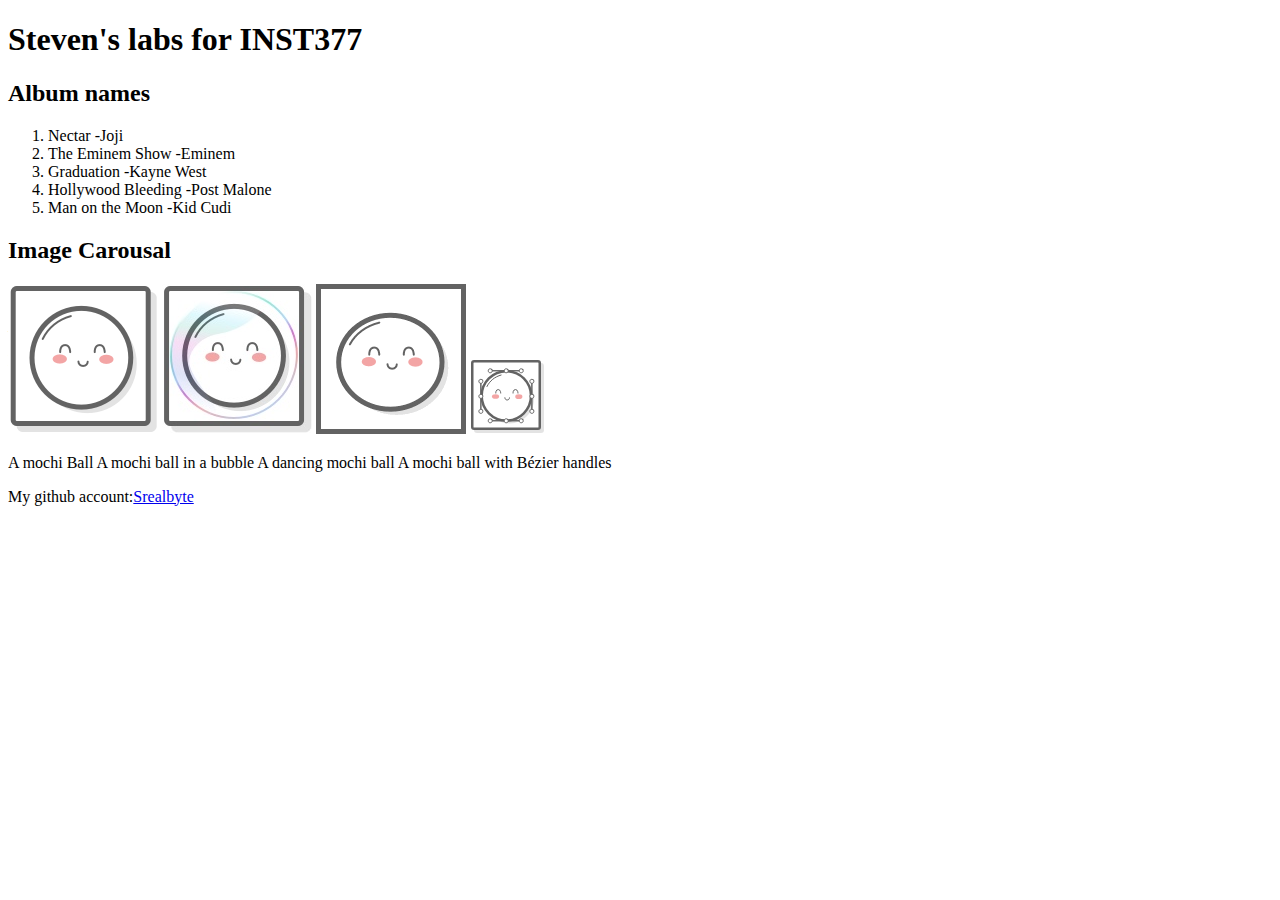
<file: client/lab_1/index.html>
<!DOCTYPE html>
  <html lang="en">
  <head>
      <title>INST377 Lab 1</title>
    </head>
    <body>
      <h1>
        Steven's labs for INST377
      </h1>
      <h2>
        Album names
      </h2>
      <ol>
        <li>Nectar -Joji</li>
        <li>The Eminem Show -Eminem</li>
        <li>Graduation -Kayne West</li>
        <li>Hollywood Bleeding -Post Malone</li>
        <li>Man on the Moon -Kid Cudi</li>
      </ol>
      <h2>Image Carousal</h2>
        <div class="Images">
          <img src="images/mochi.png" alt='A mochi ball'/>
          <img src="images/mochi.jpg" alt='A mochi ball in a bubble'/>
          <img src="images/mochi.gif" alt='A dancing mochi ball'/>
          <img src="images/mochi.svg" alt='A mochi ball with Bézier handles'>
        </div>
        <div class="Description of Images"> 
        <p>A mochi Ball A mochi ball in a bubble A dancing mochi ball A mochi ball with Bézier handles</p>
        </div>
        <p>My github account:<a href="https://github.com/Srealbyte">Srealbyte</a></p>
    </body>
  </html>
</file>
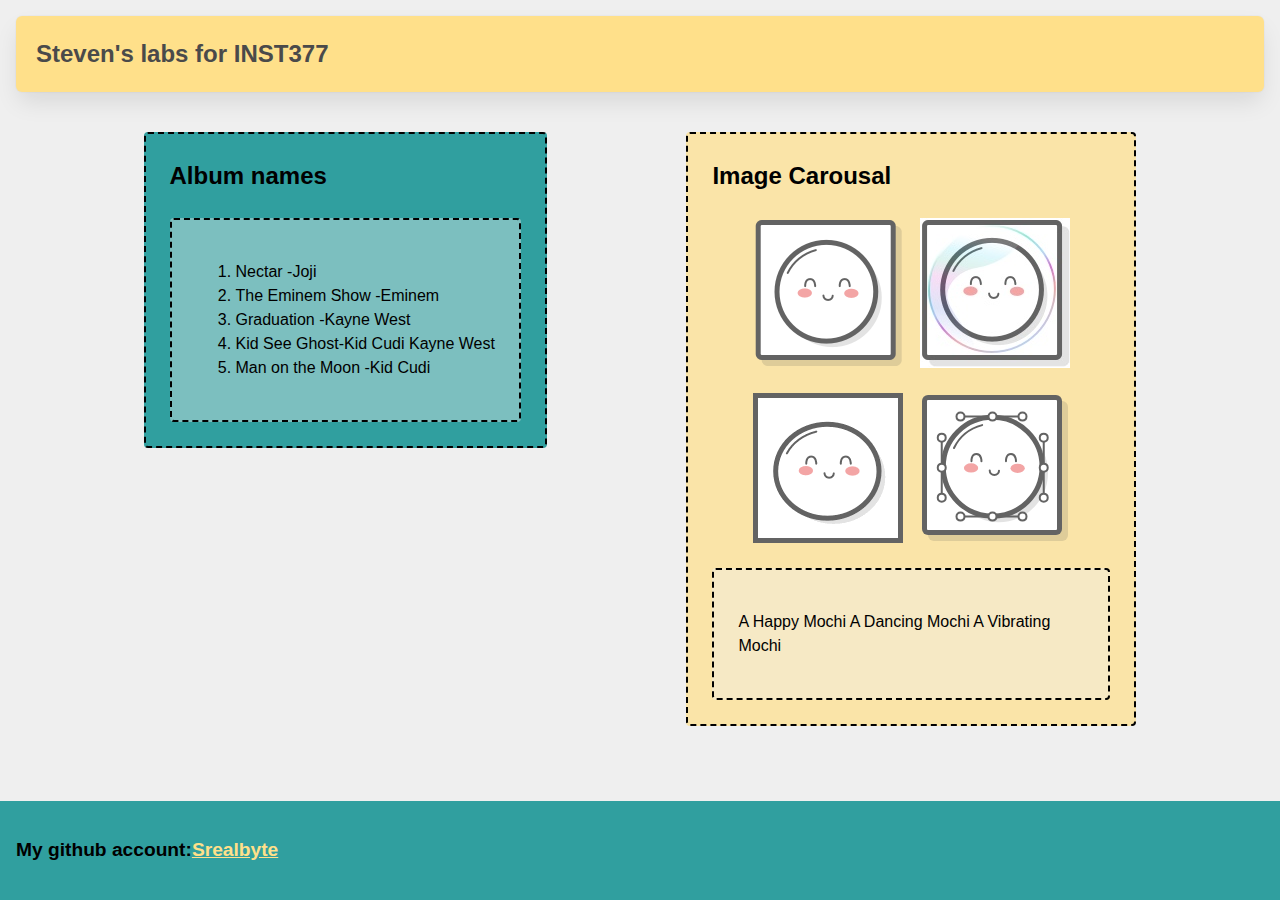
<file: client/lab_2/index.html>
<!--Replace this with your complete HTML from Lab 1

Hook it up to CSS by including style.css in the <head> tag

Then add CSS class names to your HTML to make it look like the lab pictures.
For example: <div class="selector">

You should not need to edit the CSS to do this, only the HTML.

Don't forget to add an actual set of image descriptions to your image carousel.-->

<!DOCTYPE html>
<html lang="en">

<head>
    <title>INST377 Lab 1</title>
    <link rel="stylesheet" href="style.css" />
</head>

<body>
    <div class='wrapper'>
        <header class='header'>
            <h1>Steven's labs for INST377</h1>
        </header>
        <div class="container">
            <div class="box left_section">
                <h2>Album names</h2>
                <div class="box">
                    <ol>
                        <li>Nectar -Joji</li>
                        <li>The Eminem Show -Eminem</li>
                        <li>Graduation -Kayne West</li>
                        <li>Kid See Ghost-Kid Cudi Kayne West</li>
                        <li>Man on the Moon -Kid Cudi</li>
                    </ol>
                </div>
            </div>
            <div class="box right_section">
                <h2>Image Carousal</h2>
                <div class="grid">
                    <img src="images/mochi.png" alt='A mochi ball' />
                    <img src="images/mochi.jpg" alt='A mochi ball in a bubble' />
                    <img src="images/mochi.gif" alt='A dancing mochi ball' />
                    <img src="images/mochi.svg" alt='A mochi ball with Bézier handles' />
                </div>
                <div class="box">
                    <p>A Happy Mochi A Dancing Mochi A Vibrating Mochi</p>
                </div>
            </div>

        </div>

        <div class="footer">
            <p>My github account:<a href="https://github.com/Srealbyte">Srealbyte</a></p>
        </div>
</body>

</html>
</file>
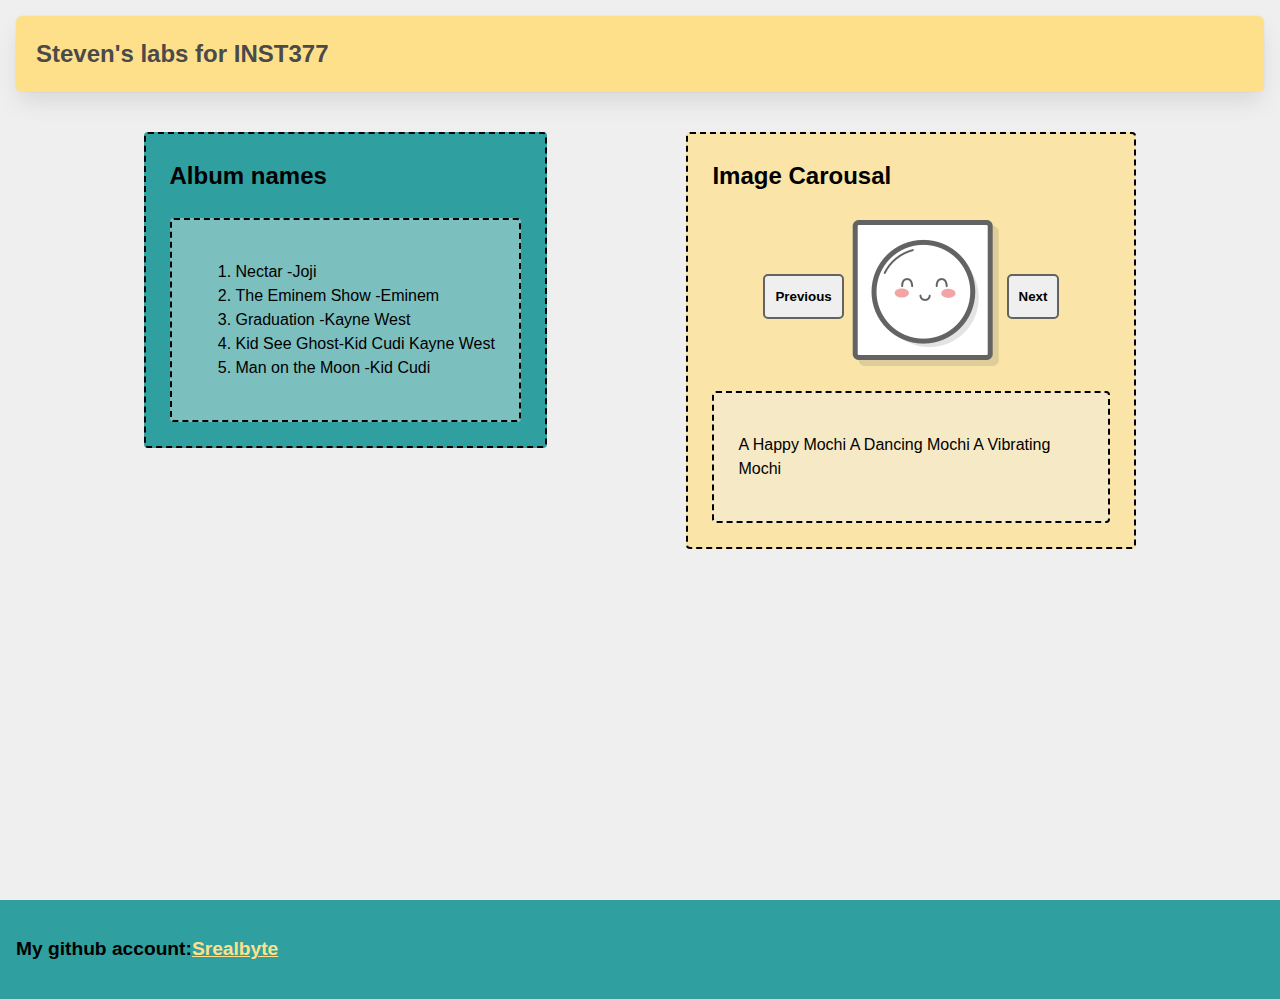
<file: client/lab_3/index.html>
<!DOCTYPE html>
<html lang="en">

<head>
    <title>INST377 Lab 1</title>
    <link rel="stylesheet" href="style.css" />
</head>

<body>
    <div class='wrapper'>
        <header class='header'>
            <h1>Steven's labs for INST377</h1>
        </header>
        <div class="container">
            <div class="box left_section">
                <h2>Album names</h2>
                <div class="box">
                    <ol>
                        <li>Nectar -Joji</li>
                        <li>The Eminem Show -Eminem</li>
                        <li>Graduation -Kayne West</li>
                        <li>Kid See Ghost-Kid Cudi Kayne West</li>
                        <li>Man on the Moon -Kid Cudi</li>
                    </ol>
                </div>
            </div>
            <div class="box right_section">
                <h2>Image Carousal</h2>
                <div class="carousel">
                    <button class="prev">Previous</button>
                    <div class="slides">
                        <div class="carousel_item visible">
                            <img id='slide_1' src="images/mochi.png" alt='A mochi ball' />
                        </div>
                        <div class="carousel_item hidden">
                            <img id="slide_2" src="images/mochi.jpg" alt='A mochi ball in a bubble' />
                        </div>
                        <div class="carousel_item hidden">
                            <img id="slide_3" src="images/mochi.gif" alt='A mochi ball in a bubble' />
                        </div>
                        <div class="carousel_item hidden">
                            <img id="slide_4" src="images/mochi.svg" alt='A mochi ball in a bubble' />
                        </div>
                    </div>
                    <button class="next">Next</button>
                </div>
                <div class="box">
                    <p>A Happy Mochi A Dancing Mochi A Vibrating Mochi</p>
                </div>
            </div>
        </div>
    </div>
    </div>
    <div class="footer">
        <p>My github account:<a href="https://github.com/Srealbyte">Srealbyte</a></p>
    </div>
    <script src="script.js"></script>
</body>
</html>
</file>
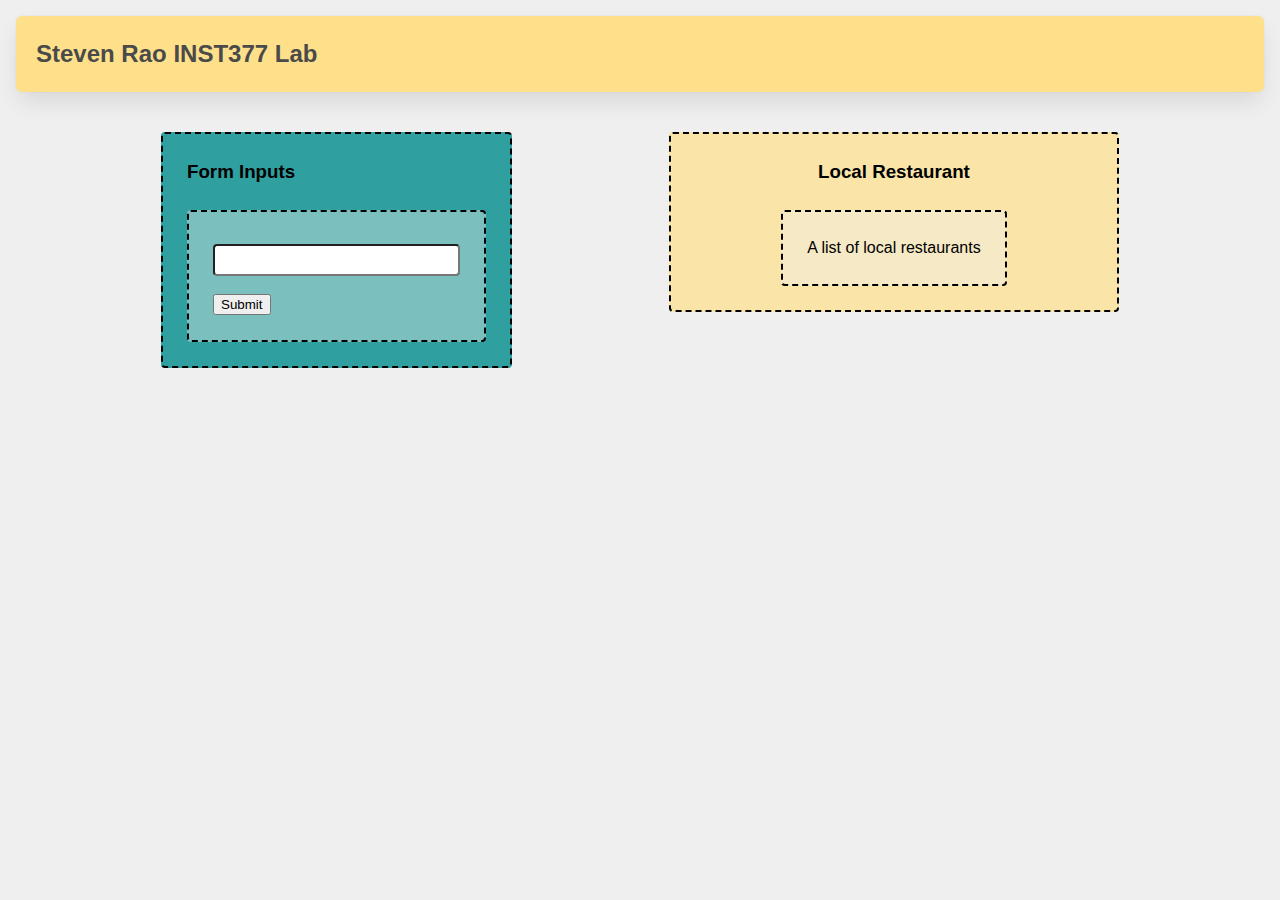
<file: client/lab_4/index.html>
<!DOCTYPE html>
<html lang="en">
<head>
    <meta charset="UTF-8">
    <meta http-equiv="X-UA-Compatible" content="IE=edge">
    <meta name="viewport" content="width=device-width, initial-scale=1.0">
    <title>Document</title>
    <link rel="stylesheet" href="style.css">
</head>
<body>
    <div class="wrapper">
        <header class="header">
            <h1>Steven Rao INST377 Lab</h1>
        </header>
        <div class="container">
            <div class="left_section box">
                <h3>Form Inputs</h3>
                <form action="/api" class="box">
                    <label for=resto></label>
                    <input type="text" name=resto id=resto>
                    <button type="submit">Submit</button>
                </form>
            </div>
            <div class="right_section box">
                <h3>Local Restaurant</h3>
                <div class="restaurant_list box">A list of local restaurants</div>
            </div>
        </div>
    </div>
</body>
</html>
<!-- Bring in your successful HTML/CSS from the Flexbox lab -->
<!-- Try typing 'doc' at the top of this file and pressing "tab" -->
<!-- if your development environment is set up correctly -->
<!-- the Emmett plugin will set this file up for you -->

<!-- Requirements -->
<!-- Your page will need a form in it with an 'action' to /api and a single text field with an id/name of "resto" -->
<!-- If you open /routes/apiRoutes and go to line 38 you will find the server side answer to your request! -->

<!-- This week doesn't have a script.js file in it, because you're focusing on HTML and CSS -->
</file>
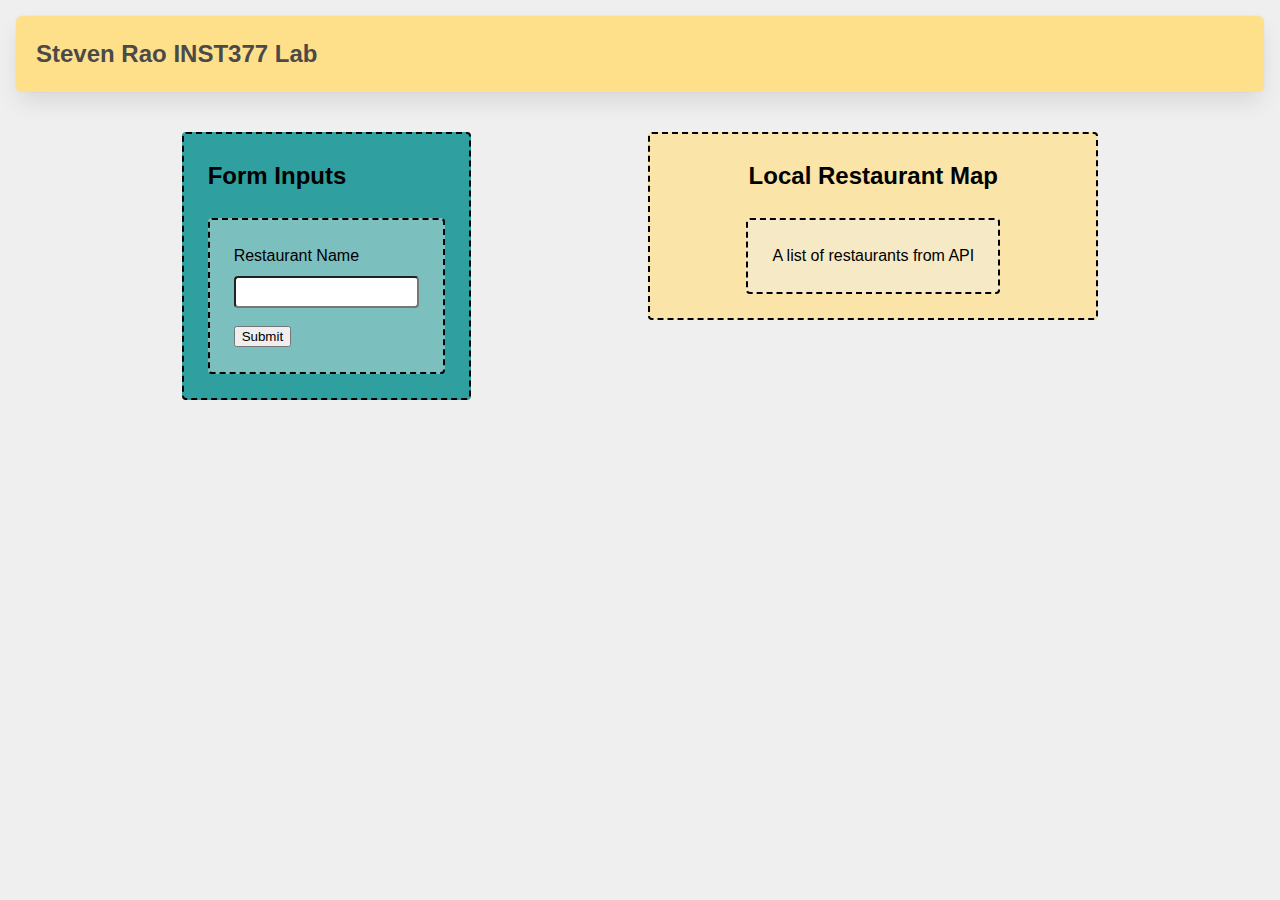
<file: client/lab_5/index.html>
<!-- Bring in your successful HTML/CSS from the Flexbox lab -->
<!-- Your page will need a form in it with an 'action' to /api and a single text field with an id/name of "resto" -->
<!-- If you open /routes/apiRoutes and go to line 38 you will find the server side answer to your request! -->

<!-- Temporarily unhook your script.js file from your main index file -->
<!DOCTYPE html>
<html lang="en">
<head>
    <meta charset="UTF-8">
    <meta http-equiv="X-UA-Compatible" content="IE=edge">
    <meta name="viewport" content="width=device-width, initial-scale=1.0">
    <title>Document</title>
    <link rel="stylesheet" href="style.css">
</head>
<body>
    <div class="wrapper">
        <header class="header">
            <h1>Steven Rao INST377 Lab</h1>
        </header>
        <div class="container">
            <div class="left_section box">
                <h2>Form Inputs</h2>
                <form action="/api" class="box main_form">
                    <div>
                        <label for="resto">Restaurant Name</label>
                        <input type="text" name="resto" id="resto">
                    </div>
                    <button type="submit">Submit</button>
                </form>
            </div>
            <div class="right_section box">
                <h2>Local Restaurant Map</h2>
                <div class="box" id="restaurant_list">A list of restaurants from API</div>
            </div>
        </div>
    </div>
    <script src="script.js"></script>
</body>
</html>
</file>
<file: client/lab_2/style.css>
* {
  box-sizing: border-box;
}

/* 
  These rules apply to actual HTML elements with no labelling!
  So: they style the tags directly
*/

html {
  background-color: #fff;
  font-size: 16px;
  min-width: 300px;
  overflow-x: hidden;
  overflow-y: scroll;

  /* these are specific to different browsers */
  -moz-osx-font-smoothing: grayscale;
  -webkit-font-smoothing: antialiased;
  text-rendering: optimizeLegibility;
  -webkit-text-size-adjust: 100%;
  -moz-text-size-adjust: 100%;
  text-size-adjust: 100%;
}

body {
  margin: 0;
  padding: 0;

  font-family: ‘Segoe UI’, Candara, ‘Bitstream Vera Sans’, ‘DejaVu Sans’, ‘Bitsream Vera Sans’, ‘Trebuchet MS’, Verdana, ‘Verdana Ref’, sans-serif;
  font-weight: 400;
  line-height: 1.5;
  background-color: rgb(239, 239, 239);
}


a {
  display: inline-block;
  text-decoration: none;
}

h2 {
  margin:0;
  padding:0;
  padding-bottom:1.5rem;
}

form {
  accent-color: hsla(120, 100%, 50%, 0.482);
}

/*
  - These styles use 'class names'
  - You can apply them by using the 'class' attribute on your HTML
  - like this: <div class="wrapper">
  - note that the period vanishes there!
*/


.wrapper {
  min-height: 100vh;
  display: flex;
  flex-direction: column;
  margin: 0;
  flex: 1;
}

.container {
  margin: 0 20px;
  display: flex;
  justify-content: space-evenly;
  align-items: start;
  flex:1;
}

.header {
  padding-top: 1rem;
  padding-left: 1rem;
  padding-right: 1rem;
  padding-bottom: 1.5rem;
}


/*
  This rule implies that the H1 tag lives within another HTML tag
  It "inherits" some rules from the above
  Those rules won't apply to an h1 that's outside a block with the class of 'header'
*/

.header h1 {
  display: block;
  /* this will push other blocks out of the way */

  /* colors */
  background-color: #ffe08a;
  color: #4a4a4a;

  /* shapes */
  border-radius: 6px;
  font-size: 1.5rem;
  padding: 1.25rem;
  margin:0; /* removing the margin on h1 tags means the header pins to the top if we move it around */


  /* box-shadows are fancy */
  box-shadow: 0 0.5em 1em -0.125em rgb(10 10 10 / 10%), 0 0 0 1px rgb(10 10 10 / 2%);
}


/*
  Rules can be combined on a block to apply the 'cascade' in order
  So you can use two classnames in a single class attribute
  like: <div class="box section">

  Rules may combine in unexpected ways - remember that the LAST thing written in this file will have "priority"
  And will be what displays in your client
*/

.box {
  background-color: rgba(239, 239, 239, 0.40);
  border: 2px dashed;
  border-radius: 4px;

  width: fit-content;
  height:fit-content;
  padding: 1.5rem;
  margin: 0 auto;
}

.left_section {
  background-color: rgba(0, 139, 139, 0.8);
  flex: 0 1 auto;
  margin: 1rem;
  padding: 1.5rem;
}

.right_section {
  background-color: rgba(255, 224, 138, 0.7);
  flex: 1 2 auto;
  margin: 1rem;
  align-items: center;
  max-width: 450px;
}

/*
  This block is actually dependent on the "container" block having a flex set on it
  and the "wrapper" block displaying as a flex column with a "vertical height" (vh) of 100.
  That serves to cram the footer to the bottom of the page.
*/

.footer {
  flex-shrink: 0;
  padding: 1rem;
  background-color: rgba(0, 139, 139, 0.8);
  font-size: 1.2rem;
  font-weight: 600;
}

.footer a {
  color: rgba(255, 224, 138, 1);
  text-decoration: underline;
}

/*
  This is an example of a 'pseudoclass'
  In this instance, it says what to do if a mouse hovers over a link
  This is pretty desktop-specific, since there's no hover function on touchscreens
*/
.footer a:hover {
  /* Hue, saturation, luminosity, alpha */
  background-color: hsla(0, 0%, 90%, 0.15);
  /* red, green, blue, alpha */
  color: rgb(246, 169, 93);
  text-decoration: none;
}

.subtitle {
  color: rgba(0, 0, 0, 0.8);
  margin: 0px;
  margin-bottom: 5px;
}


/* Deploy this with images as direct "children" and the images should pop into shape */
.grid {
  display: flex;
  justify-content: space-evenly;
  flex-flow: wrap;
  width: 350px;
  height: 350px;
  margin: 0 auto;
}

.grid img {
  width: 150px;
  height: 150px;
}
</file>
<file: client/lab_3/style.css>
* {
  box-sizing: border-box;
}

/* 
  These rules apply to actual HTML elements with no labelling!
  So: they style the tags directly
*/

html {
  background-color: #fff;
  font-size: 16px;
  min-width: 300px;
  overflow-x: hidden;
  overflow-y: scroll;

  /* these are specific to different browsers */
  -moz-osx-font-smoothing: grayscale;
  -webkit-font-smoothing: antialiased;
  text-rendering: optimizeLegibility;
  -webkit-text-size-adjust: 100%;
  -moz-text-size-adjust: 100%;
  text-size-adjust: 100%;
}

body {
  margin: 0;
  padding: 0;

  font-family: ‘Segoe UI’, Candara, ‘Bitstream Vera Sans’, ‘DejaVu Sans’, ‘Bitsream Vera Sans’, ‘Trebuchet MS’, Verdana, ‘Verdana Ref’, sans-serif;
  font-weight: 400;
  line-height: 1.5;
  background-color: rgb(239, 239, 239);
}


a {
  display: inline-block;
  text-decoration: none;
}

h2 {
  margin:0;
  padding:0;
  padding-bottom:1.5rem;
}

form {
  accent-color: hsla(120, 100%, 50%, 0.482);
}

/*
  - These styles use 'class names'
  - You can apply them by using the 'class' attribute on your HTML
  - like this: <div class="wrapper">
  - note that the period vanishes there!
*/


.wrapper {
  min-height: 100vh;
  display: flex;
  flex-direction: column;
  margin: 0;
  flex: 1;
}

.container {
  margin: 0 20px;
  display: flex;
  justify-content: space-evenly;
  align-items: start;
  flex:1;
}

.header {
  padding-top: 1rem;
  padding-left: 1rem;
  padding-right: 1rem;
  padding-bottom: 1.5rem;
}


/*
  This rule implies that the H1 tag lives within another HTML tag
  It "inherits" some rules from the above
  Those rules won't apply to an h1 that's outside a block with the class of 'header'
*/

.header h1 {
  display: block;
  /* this will push other blocks out of the way */

  /* colors */
  background-color: #ffe08a;
  color: #4a4a4a;

  /* shapes */
  border-radius: 6px;
  font-size: 1.5rem;
  padding: 1.25rem;
  margin:0; /* removing the margin on h1 tags means the header pins to the top if we move */


  /* box-shadows are fancy */
  box-shadow: 0 0.5em 1em -0.125em rgb(10 10 10 / 10%), 0 0 0 1px rgb(10 10 10 / 2%);
}


/*
  Rules can be combined on a block to apply the 'cascade' in order
  So you can use two classnames in a single class attribute
  like: <div class="box section">

  Rules may combine in unexpected ways - remember that the LAST thing written in this file will have "priority"
  And will be what displays in your client
*/

.box {
  background-color: rgba(239, 239, 239, 0.40);
  border: 2px dashed;
  border-radius: 4px;

  width: fit-content;
  height:fit-content;
  padding: 1.5rem;
  margin: 0 auto;
}

.left_section {
  background-color: rgba(0, 139, 139, 0.8);
  flex: 0 1 auto;
  margin: 1rem;
  padding: 1.5rem;
}

.right_section {
  background-color: rgba(255, 224, 138, 0.7);
  flex: 1 2 auto;
  margin: 1rem;
  align-items: center;
  max-width: 450px;
}

/*
  This block is actually dependent on the "container" block having a flex set on it
  and the "wrapper" block displaying as a flex column with a "vertical height" (vh) of 100.
  That serves to cram the footer to the bottom of the page.
*/

.footer {
  flex-shrink: 0;
  padding: 1rem;
  background-color: rgba(0, 139, 139, 0.8);
  font-size: 1.2rem;
  font-weight: 600;
}

.footer a {
  color: rgba(255, 224, 138, 1);
  text-decoration: underline;
}

/*
  This is an example of a 'pseudoclass'
  In this instance, it says what to do if a mouse hovers over a link
  This is pretty desktop-specific, since there's no hover function on touchscreens
*/
.footer a:hover {
  /* Hue, saturation, luminosity, alpha */
  background-color: hsla(0, 0%, 90%, 0.15);
  /* red, green, blue, alpha */
  color: rgb(246, 169, 93);
  text-decoration: none;
}

.subtitle {
  color: rgba(0, 0, 0, 0.8);
  margin: 0px;
  margin-bottom: 5px;
}


/* Deploy this with images as direct "children" and the images should pop into shape */
.grid {
  display: flex;
  justify-content: space-evenly;
  flex-flow: wrap;
  width: 350px;
  height: 350px;
  margin: 0 auto;
}

.grid img {
  width: 150px;
  height: 150px;
}


/* Carousel */
div.carousel {
  max-width: 300px;
  overflow: hidden;
  text-align: center;
  display: flex;
  flex-direction: row;
  align-items: center;
  justify-content: space-between;
  margin: 0 auto;
  margin-bottom: 1rem;
}

.carousel .slides {
  display: flex;
  overflow-x: auto;
  scroll-snap-type: x mandatory;
  scroll-behavior: smooth;
  -webkit-overflow-scrolling: touch;
}

/* .carousel_item, */
.hidden {
  display: none;
}

.visible {
  display: block;
}

.carousel_item img {
  /* 
    Setting width, rather than max-width or min-width,
    means annoying pop-ins won't happen
    but it also means you need to format your images to be compatible
    or they will stretch weird

    - try a tall one and see what happens
    - change the height on a fixed image size and see what happens
    - now make sure that images are _always_ square
    - ... there's a reason crop tools are popular in image editors
   */
  width: 150px; 
}

.prev,
.next {
  border: none;
  margin: 2px;
  text-align: center;
  border-radius: 5px;
  font-weight: bold;
  height: 45px;
  padding: 10px;
  line-height: 0; /* This centers a button's text! */
  border: 2px solid rgb(99,99,99); /* shorthand for how to do a border */
}

.prev:focus,
.next:focus {
  margin: 0;
  /* Pick a good border colour and check out how it works with your buttons */
}

.prev:hover,
.next:hover {
  /* Pick a good background colour for your hover pseudoclass */
}
</file>
<file: client/lab_4/style.css>
* {
  box-sizing: border-box;
}

/* 
  These rules apply to actual HTML elements with no labelling!
  So: they style the tags directly
*/

html {
  background-color: #fff;
  font-size: 16px;
  min-width: 300px;
  overflow-x: hidden;
  overflow-y: scroll;

  /* these are specific to different browsers */
  -moz-osx-font-smoothing: grayscale;
  -webkit-font-smoothing: antialiased;
  text-rendering: optimizeLegibility;
  -webkit-text-size-adjust: 100%;
  -moz-text-size-adjust: 100%;
  text-size-adjust: 100%;
}

body {
  margin: 0;
  padding: 0;

  font-family: ‘Segoe UI’, Candara, ‘Bitstream Vera Sans’, ‘DejaVu Sans’, ‘Bitsream Vera Sans’, ‘Trebuchet MS’, Verdana, ‘Verdana Ref’, sans-serif;
  font-weight: 400;
  line-height: 1.5;
  background-color: rgb(239, 239, 239);
}


a {
  display: inline-block;
  text-decoration: none;
}

h2,h3 {
  margin:0;
  padding:0;
  padding-bottom:1.5rem;
}

form {
  accent-color: hsla(120, 100%, 50%, 0.482);
  
}

.wrapper {
  min-height: 100vh;
  display: flex;
  flex-direction: column;
  margin: 0;
  flex: 1;
}

.container {
  margin: 0 20px;
  display: flex;
  justify-content: space-evenly;
  align-items: start;
  flex:1;
}

.header {
  padding-top: 1rem;
  padding-left: 1rem;
  padding-right: 1rem;
  padding-bottom: 1.5rem;
}


/*
  This rule implies that the H1 tag lives within another HTML tag
  It "inherits" some rules from the above
  Those rules won't apply to an h1 that's outside a block with the class of 'header'
*/

.header h1 {
  display: block;
  /* this will push other blocks out of the way */

  /* colors */
  background-color: #ffe08a;
  color: #4a4a4a;

  /* shapes */
  border-radius: 6px;
  font-size: 1.5rem;
  padding: 1.25rem;
  margin:0; /* removing the margin on h1 tags means the header pins to the top if we move */


  /* box-shadows are fancy */
  box-shadow: 0 0.5em 1em -0.125em rgb(10 10 10 / 10%), 0 0 0 1px rgb(10 10 10 / 2%);
}


/*
  Rules can be combined on a block to apply the 'cascade' in order
  So you can use two classnames in a single class attribute
  like: <div class="box section">

  Rules may combine in unexpected ways - remember that the LAST thing written in this file will have "priority"
  And will be what displays in your client
*/

.box {
  background-color: rgba(239, 239, 239, 0.40);
  border: 2px dashed;
  border-radius: 4px;

  width: fit-content;
  height:fit-content;
  padding: 1.5rem;
  margin: 0 auto;
}

.left_section {
  background-color: rgba(0, 139, 139, 0.8);
  flex: 0 1 auto;
  margin: 1rem;
  padding: 1.5rem;
}

.right_section {
  background-color: rgba(255, 224, 138, 0.7);
  flex: 1 2 auto;
  margin: 1rem;
  align-items: center;
  max-width: 450px;
  display:flex;
  flex-flow: column;
}

/*
  This block is actually dependent on the "container" block having a flex set on it
  and the "wrapper" block displaying as a flex column with a "vertical height" (vh) of 100.
  That serves to cram the footer to the bottom of the page.
*/

.footer {
  flex-shrink: 0;
  padding: 1rem;
  background-color: rgba(0, 139, 139, 0.8);
  font-size: 1.2rem;
  font-weight: 600;
}

.footer a {
  color: rgba(255, 224, 138, 1);
  text-decoration: underline;
}

/*
  This is an example of a 'pseudoclass'
  In this instance, it says what to do if a mouse hovers over a link
  This is pretty desktop-specific, since there's no hover function on touchscreens
*/
.footer a:hover {
  /* Hue, saturation, luminosity, alpha */
  background-color: hsla(0, 0%, 90%, 0.15);
  /* red, green, blue, alpha */
  color: rgb(246, 169, 93);
  text-decoration: none;
}

.subtitle {
  color: rgba(0, 0, 0, 0.8);
  margin: 0px;
  margin-bottom: 5px;
}


/* Deploy this with images as direct "children" and the images should pop into shape */
.grid {
  display: flex;
  justify-content: space-evenly;
  flex-flow: wrap;
  width: 350px;
  height: 350px;
  margin: 0 auto;
}

.grid img {
  width: 150px;
  height: 150px;
}


/* Carousel */
div.carousel {
  max-width: 300px;
  overflow: hidden;
  text-align: center;
  display: flex;
  flex-direction: row;
  align-items: center;
  justify-content: space-between;
  margin: 0 auto;
  margin-bottom: 1rem;
}

.carousel .slides {
  display: flex;
  overflow-x: auto;
  scroll-snap-type: x mandatory;
  scroll-behavior: smooth;
  -webkit-overflow-scrolling: touch;
}

/* .carousel_item, */
.hidden {
  display: none;
}

.visible {
  display: block;
}

.carousel_item img {
  /* 
    Setting width, rather than max-width or min-width,
    means annoying pop-ins won't happen
    but it also means you need to format your images to be compatible
    or they will stretch weird

    - try a tall one and see what happens
    - change the height on a fixed image size and see what happens
    - now make sure that images are _always_ square
    - ... there's a reason crop tools are popular in image editors
   */
  width: 150px; 
}

.prev,
.next {
  border: none;
  margin: 2px;
  text-align: center;
  border-radius: 5px;
  font-weight: bold;
  height: 45px;
  padding: 10px;
  line-height: 0; /* This centers a button's text! */
  border: 2px solid rgb(99,99,99); /* shorthand for how to do a border */
}

.prev:focus,
.next:focus {
  margin: 0;
  /* Pick a good border colour and check out how it works with your buttons */
}

.prev:hover,
.next:hover {
  /* Pick a good background colour for your hover pseudoclass */
}


/*
Form Styles
*/

form input {
  /* This is a hack to make sure our boxes line up with one another nicely */
  width: 100%;
  width: -moz-available;          /* WebKit-based browsers will ignore this. */
  width: -webkit-fill-available;  /* Mozilla-based browsers will ignore this. */
  width: fill-available;

  /* here we are setting white space correctly */
  margin-bottom: 1rem;
  height: 2rem;
  border-radius: 4px;
}

form label {
  width: 100%;
  width: -moz-available;          /* WebKit-based browsers will ignore this. */
  width: -webkit-fill-available;  /* Mozilla-based browsers will ignore this. */
  width: fill-available;
  align-items: flex-start;

  display: block; /* this turns the label text into a box we can set margins on */
  margin-bottom: 0.5rem;
}

/* How To Write A Media Query For Small Screens */

@media only screen and (max-width: 736px){
    /* Rules in here will only apply when a screen is the correct size */
    /* check it out by using your developer tools to shrink your screen-size */
    .container {
      background-color: rgba(204, 8, 162, 0.65);
      flex-direction: column;
      justify-content: center;
      align-items: center;
    }
}
</file>
<file: client/lab_5/style.css>
/* CSS instructions for Lab 5 */
/* Bring in your successful CSS from week 4 */
/* In your #map rule, set map to display:none; to temporarily hide your map box */
* {
    box-sizing: border-box;
  }
  
  /* 
    These rules apply to actual HTML elements with no labelling!
    So: they style the tags directly
  */
  
  html {
    background-color: #fff;
    font-size: 16px;
    min-width: 300px;
    overflow-x: hidden;
    overflow-y: scroll;
  
    /* these are specific to different browsers */
    -moz-osx-font-smoothing: grayscale;
    -webkit-font-smoothing: antialiased;
    text-rendering: optimizeLegibility;
    -webkit-text-size-adjust: 100%;
    -moz-text-size-adjust: 100%;
    text-size-adjust: 100%;
  }
  
  body {
    margin: 0;
    padding: 0;
  
    font-family: ‘Segoe UI’, Candara, ‘Bitstream Vera Sans’, ‘DejaVu Sans’, ‘Bitsream Vera Sans’, ‘Trebuchet MS’, Verdana, ‘Verdana Ref’, sans-serif;
    font-weight: 400;
    line-height: 1.5;
    background-color: rgb(239, 239, 239);
  }
  
  
  a {
    display: inline-block;
    text-decoration: none;
  }
  
  h2,h3 {
    margin:0;
    padding:0;
    padding-bottom:1.5rem;
  }
  
  form {
    accent-color: hsla(120, 100%, 50%, 0.482);
    
  }
  
  .wrapper {
    min-height: 100vh;
    display: flex;
    flex-direction: column;
    margin: 0;
    flex: 1;
  }
  
  .container {
    margin: 0 20px;
    display: flex;
    justify-content: space-evenly;
    align-items: start;
    flex:1;
  }
  
  .header {
    padding-top: 1rem;
    padding-left: 1rem;
    padding-right: 1rem;
    padding-bottom: 1.5rem;
  }
  
  
  /*
    This rule implies that the H1 tag lives within another HTML tag
    It "inherits" some rules from the above
    Those rules won't apply to an h1 that's outside a block with the class of 'header'
  */
  
  .header h1 {
    display: block;
    /* this will push other blocks out of the way */
  
    /* colors */
    background-color: #ffe08a;
    color: #4a4a4a;
  
    /* shapes */
    border-radius: 6px;
    font-size: 1.5rem;
    padding: 1.25rem;
    margin:0; /* removing the margin on h1 tags means the header pins to the top if we move */
  
  
    /* box-shadows are fancy */
    box-shadow: 0 0.5em 1em -0.125em rgb(10 10 10 / 10%), 0 0 0 1px rgb(10 10 10 / 2%);
  }
  
  
  /*
    Rules can be combined on a block to apply the 'cascade' in order
    So you can use two classnames in a single class attribute
    like: <div class="box section">
  
    Rules may combine in unexpected ways - remember that the LAST thing written in this file will have "priority"
    And will be what displays in your client
  */
  
  .box {
    background-color: rgba(239, 239, 239, 0.40);
    border: 2px dashed;
    border-radius: 4px;
  
    width: fit-content;
    height:fit-content;
    padding: 1.5rem;
    margin: 0 auto;
  }
  
  .left_section {
    background-color: rgba(0, 139, 139, 0.8);
    flex: 0 1 auto;
    margin: 1rem;
    padding: 1.5rem;
  }
  
  .right_section {
    background-color: rgba(255, 224, 138, 0.7);
    flex: 1 2 auto;
    margin: 1rem;
    align-items: center;
    max-width: 450px;
    display:flex;
    flex-flow: column;
  }
  
  /*
    This block is actually dependent on the "container" block having a flex set on it
    and the "wrapper" block displaying as a flex column with a "vertical height" (vh) of 100.
    That serves to cram the footer to the bottom of the page.
  */
  
  .footer {
    flex-shrink: 0;
    padding: 1rem;
    background-color: rgba(0, 139, 139, 0.8);
    font-size: 1.2rem;
    font-weight: 600;
  }
  
  .footer a {
    color: rgba(255, 224, 138, 1);
    text-decoration: underline;
  }
  
  /*
    This is an example of a 'pseudoclass'
    In this instance, it says what to do if a mouse hovers over a link
    This is pretty desktop-specific, since there's no hover function on touchscreens
  */
  .footer a:hover {
    /* Hue, saturation, luminosity, alpha */
    background-color: hsla(0, 0%, 90%, 0.15);
    /* red, green, blue, alpha */
    color: rgb(246, 169, 93);
    text-decoration: none;
  }
  
  .subtitle {
    color: rgba(0, 0, 0, 0.8);
    margin: 0px;
    margin-bottom: 5px;
  }
  
  
  /* Deploy this with images as direct "children" and the images should pop into shape */
  .grid {
    display: flex;
    justify-content: space-evenly;
    flex-flow: wrap;
    width: 350px;
    height: 350px;
    margin: 0 auto;
  }
  
  .grid img {
    width: 150px;
    height: 150px;
  }
  
  
  /* Carousel */
  div.carousel {
    max-width: 300px;
    overflow: hidden;
    text-align: center;
    display: flex;
    flex-direction: row;
    align-items: center;
    justify-content: space-between;
    margin: 0 auto;
    margin-bottom: 1rem;
  }
  
  .carousel .slides {
    display: flex;
    overflow-x: auto;
    scroll-snap-type: x mandatory;
    scroll-behavior: smooth;
    -webkit-overflow-scrolling: touch;
  }
  
  /* .carousel_item, */
  .hidden {
    display: none;
  }
  
  .visible {
    display: block;
  }
  
  .carousel_item img {
    /* 
      Setting width, rather than max-width or min-width,
      means annoying pop-ins won't happen
      but it also means you need to format your images to be compatible
      or they will stretch weird
  
      - try a tall one and see what happens
      - change the height on a fixed image size and see what happens
      - now make sure that images are _always_ square
      - ... there's a reason crop tools are popular in image editors
     */
    width: 150px; 
  }
  
  .prev,
  .next {
    border: none;
    margin: 2px;
    text-align: center;
    border-radius: 5px;
    font-weight: bold;
    height: 45px;
    padding: 10px;
    line-height: 0; /* This centers a button's text! */
    border: 2px solid rgb(99,99,99); /* shorthand for how to do a border */
  }
  
  .prev:focus,
  .next:focus {
    margin: 0;
    /* Pick a good border colour and check out how it works with your buttons */
  }
  
  .prev:hover,
  .next:hover {
    /* Pick a good background colour for your hover pseudoclass */
  }
  
  
  /*
  Form Styles
  */
  
  form input {
    /* This is a hack to make sure our boxes line up with one another nicely */
    width: 100%;
    width: -moz-available;          /* WebKit-based browsers will ignore this. */
    width: -webkit-fill-available;  /* Mozilla-based browsers will ignore this. */
    width: fill-available;
  
    /* here we are setting white space correctly */
    margin-bottom: 1rem;
    height: 2rem;
    border-radius: 4px;
  }
  
  form label {
    width: 100%;
    width: -moz-available;          /* WebKit-based browsers will ignore this. */
    width: -webkit-fill-available;  /* Mozilla-based browsers will ignore this. */
    width: fill-available;
    align-items: flex-start;
  
    display: block; /* this turns the label text into a box we can set margins on */
    margin-bottom: 0.5rem;
  }
  
  /* How To Write A Media Query For Small Screens */
  
  @media only screen and (max-width: 736px){
      /* Rules in here will only apply when a screen is the correct size */
      /* check it out by using your developer tools to shrink your screen-size */
      .container {
        background-color: rgba(204, 8, 162, 0.65);
        flex-direction: column;
        justify-content: center;
        align-items: center;
      }
  }
</file>
